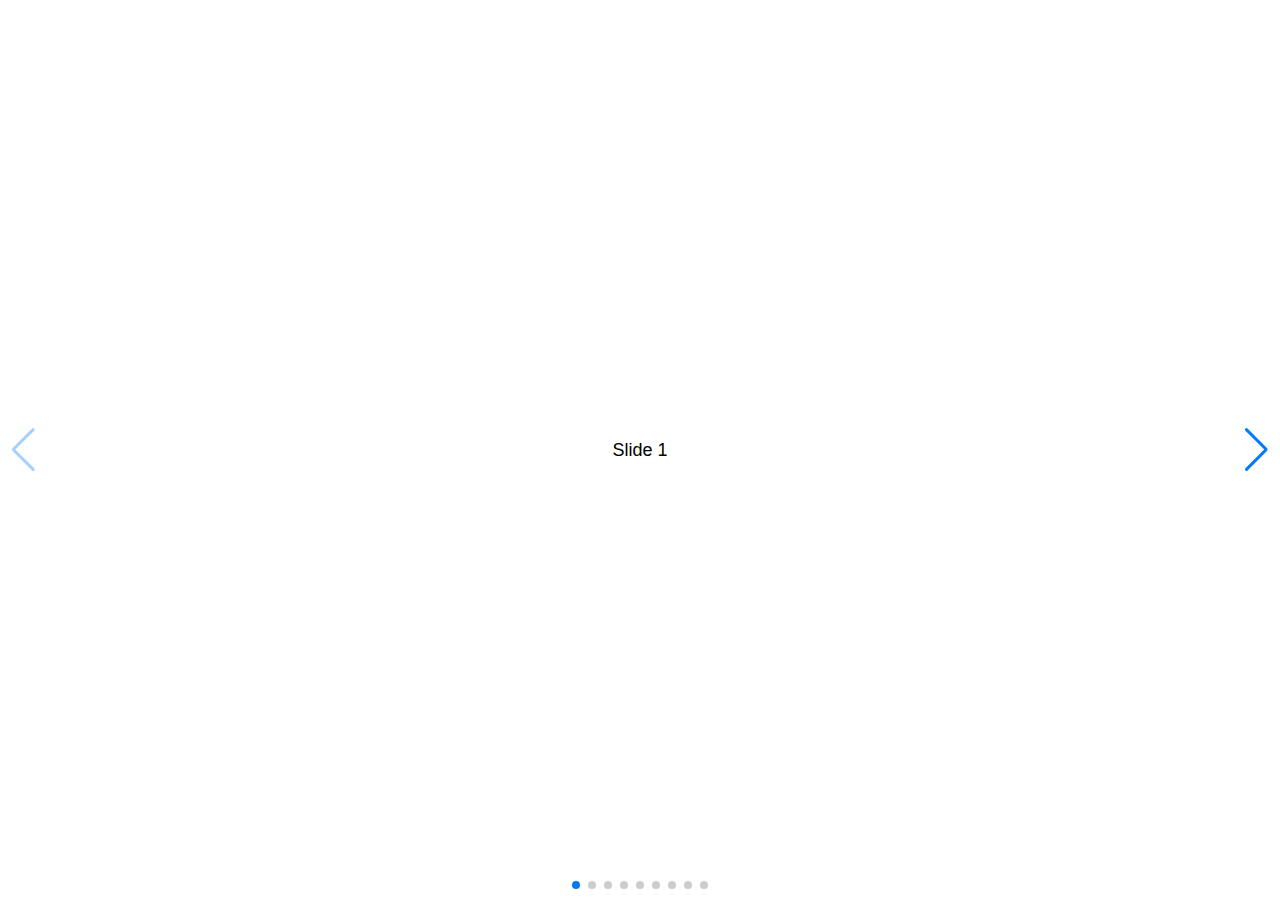
<file: dd.html>
<!DOCTYPE html>
<html lang="en">

<head>
  <meta charset="utf-8" />
  <title>Swiper demo</title>
  <meta name="viewport" content="width=device-width, initial-scale=1, minimum-scale=1, maximum-scale=1" />
  <!-- Link Swiper's CSS -->
  <link rel="stylesheet" href="https://cdn.jsdelivr.net/npm/swiper@10/swiper-bundle.min.css" />

  <!-- Demo styles -->
  <style>
    html,
    body {
      position: relative;
      height: 100%;
    }

    body {
      background: #eee;
      font-family: Helvetica Neue, Helvetica, Arial, sans-serif;
      font-size: 14px;
      color: #000;
      margin: 0;
      padding: 0;
    }

    .swiper {
      width: 100%;
      height: 100%;
    }

    .swiper-slide {
      text-align: center;
      font-size: 18px;
      background: #fff;
      display: flex;
      justify-content: center;
      align-items: center;
    }

    .swiper-slide img {
      display: block;
      width: 100%;
      height: 100%;
      object-fit: cover;
    }
  </style>
</head>

<body>
  <!-- Swiper -->
  <div class="swiper mySwiper">
    <div class="swiper-wrapper">
      <div class="swiper-slide">Slide 1</div>
      <div class="swiper-slide">Slide 2</div>
      <div class="swiper-slide">Slide 3</div>
      <div class="swiper-slide">Slide 4</div>
      <div class="swiper-slide">Slide 5</div>
      <div class="swiper-slide">Slide 6</div>
      <div class="swiper-slide">Slide 7</div>
      <div class="swiper-slide">Slide 8</div>
      <div class="swiper-slide">Slide 9</div>
    </div>
    <div class="swiper-button-next"></div>
    <div class="swiper-button-prev"></div>
    <div class="swiper-pagination"></div>
  </div>

  <!-- Swiper JS -->
  <script src="https://cdn.jsdelivr.net/npm/swiper@10/swiper-bundle.min.js"></script>

  <!-- Initialize Swiper -->
  <script>
    var swiper = new Swiper(".mySwiper", {
      spaceBetween: 30,
      centeredSlides: true,
      autoplay: {
        delay: 2500,
        disableOnInteraction: false,
      },
      pagination: {
        el: ".swiper-pagination",
        clickable: true,
      },
      navigation: {
        nextEl: ".swiper-button-next",
        prevEl: ".swiper-button-prev",
      },
    });
  </script>
</body>

</html>
</file>
